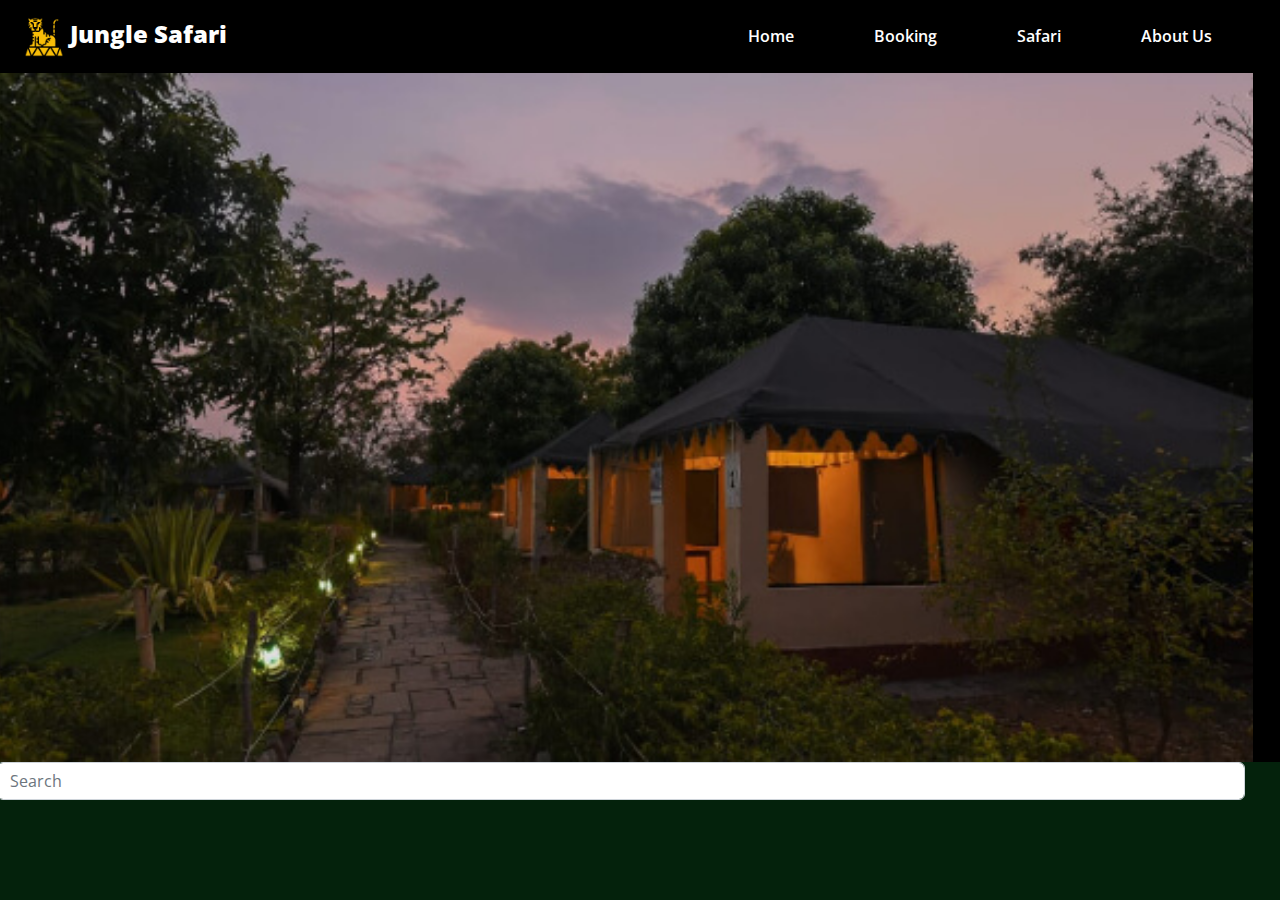
<file: booking.html>
<!DOCTYPE html>
<html lang="en">
  <head>
    <meta charset="UTF-8" />
    <meta http-equiv="X-UA-Compatible" content="IE=edge" />
    <meta name="viewport" content="width=device-width, initial-scale=1.0" />
    <link rel="stylesheet" href="./css/bootstrap-icons.css" />
    <link rel="stylesheet" href="./css/bootstrap.min.css" />
    <link rel="stylesheet" href="./css/style.css" />
    <title>Jungle Safari</title>
    <link rel="icon" href="image/icons8-tiger-64.png" type="image/icon png " />
  </head>
  <body>
    <div class="hero-box container-fluid">
      <div class="row no-gutters navbar">
        <div class="col logo-a">
          <a href="#">
            <img
              src="image/icons8-tiger-96.png"
              width="40"
              height="40"
              alt="Logo image"
            />
            Jungle Safari
          </a>
        </div>
        <div class="col">
          <ul class="nav justify-content-end">
            <li><a href="index.html">Home</a></li>
            <li><a href="booking.html">Booking</a></li>
            <li><a href="#">Safari</a></li>
            <li><a href="#">About Us</a></li>
          </ul>
        </div>
      </div>
      <div class="row no-gutters">
        <div class="col">
          <div class="hero-img">
            <img src="image/camp-serai-tiger.jpg" alt="" />
            <form class="d-flex" role="search">
              <input
                class="form-control me-2"
                type="search"
                placeholder="Search"
                aria-label="Search"
              />
            </form>
          </div>
        </div>
      </div>
    </div>
  </body>
</html>
</file>
<file: css/style.css>
/** @format */

@font-face {
  font-display: swap;
  font-family: "Open Sans";
  font-style: normal;
  src: local("Open Sans"), url("../font/opensans.woff2") format("woff2");
}
body {
  margin: 0;
  padding: 0;
  box-sizing: border-box;
  font-family: "Open Sans", sans-serif;
  background-color: #04220c;
}

.hero-box {
  background-color: rgb(0, 0, 0);
}
.navbar {
  padding: 16px;
}
.nav a {
  color: #ffff;
  font-size: 16px;
  font-weight: 600;
  text-decoration: none;
  padding: 10px 24px;
  animation: fadeIn 5s;
}

.nav li {
  padding: 0 16px;
  height: 24px;
}
.nav a:hover {
  background-color: #5fbb25;
  border-radius: 20px;
}
.logo-a {
  padding-left: 8px;
  animation: fadeIn 5s;
}
.logo-a a {
  font-size: 24px;
  font-weight: 800;
  color: #ffff;
}
.logo-a a {
  text-decoration: none;
}
.logo-a a:hover {
  color: #5fbb25;
}
.hero-img-row {
  height: 100vh;
  min-height: 580px;
}

.hero-img-col {
  height: 100%;
}
.hero-img {
  position: relative;
  width: 100%;
  height: 100%;
  margin-left: -15px;
}
.hero-img img {
  width: 100%;
  height: 100%;
  object-fit: cover;
  object-position: top 0 right 0;
  animation: fadeIn ease-in 6s;
}

.hero-txt {
  display: flex;
  flex-direction: column;
  justify-content: center;
  height: 100%;
  color: rgb(255, 255, 255);
  padding: 24px 40px;
  text-align: justify;
  animation: fadeIn 5s;
}

.hero-txt h1 {
  font-size: 64px;
  font-weight: 800;
  line-height: 87px;
}
.hero-txt h2 {
  font-size: 48px;
  font-weight: 700;
}
.hero-txt h6 {
  font-size: 16px;
  font-style: italic;
  font-weight: 600;
}
article {
  padding: 8px 0;
  font-size: 16px;
  font-style: italic;
  font-weight: 600;
}
.button {
  padding-top: 24px;
}

.button a {
  text-decoration: none;
  font-size: 16px;
  font-weight: 600;
  color: #ffff;
}

.btn-a {
  display: inline-block;
  border: 1px solid #5fbb25;
  background: none;
  padding: 24px 56px;
  border-radius: 40px;
  margin-right: 24px;
}
.btn-a:hover {
  background-color: #5fbb25;
}

.info-section-box {
  display: flex;
  flex-direction: column;
}
.info-section-box h2 {
  color: #ffff;
  font-size: 48px;
  font-weight: 600;
  line-height: 65px;
  align-self: center;
  padding: 48px 0 24px 0;
}
.section-box {
  display: flex;
  background: linear-gradient(
    270deg,
    rgba(1, 117, 34, 0.5) 2.24%,
    rgba(7, 99, 33, 0) 51.05%
  );
  align-items: center;
  min-height: 600px;
  padding: 16px;
}

.section-box-rev {
  background: linear-gradient(
    90deg,
    rgba(1, 117, 34, 0.5) 2.24%,
    rgba(7, 99, 33, 0) 51.05%
  );
}
.section-box-rev .row {
  flex-direction: row-reverse;
}
.section-info {
  color: #ffff;
  font-size: 16px;
  font-weight: bold;
  padding: 32px;
  align-self: center;
  text-align: justify;
}

.section-image {
  position: relative;
}
.img-1 {
  position: absolute;
  width: 168px;
  height: 118px;
  top: 50%;
  right: 50%;
  transform: translate(-52px, -156px);
  border-radius: 5px;
  z-index: 10;
}
.img-2 {
  position: absolute;
  width: 168px;
  height: 118px;
  top: 50%;
  left: 50%;
  transform: translate(80px, -156px);
  border-radius: 5px;
}

.img-3 {
  position: absolute;
  width: 268px;
  height: 164px;
  top: 50%;
  right: 50%;
  transform: translate(50%, -50%);
  border-radius: 5px;
  z-index: 5;
}

.img-4 {
  position: absolute;
  width: 168px;
  height: 118px;
  top: 50%;
  right: 50%;
  transform: translate(-52px, 48px);
  border-radius: 5px;
}

.img-5 {
  position: absolute;
  width: 168px;
  height: 118px;
  top: 50%;
  left: 50%;
  transform: translate(80px, 48px);
  border-radius: 5px;
  z-index: 10;
}
/* ---------------------------------------------------------------------------------------- */
.map-box {
  display: flex;
  flex-direction: column;
}
.map-card {
  display: flex;
  background: linear-gradient(
    90deg,
    rgba(1, 117, 34, 0.5) 2.24%,
    rgba(7, 99, 33, 0) 51.05%
  );
  justify-content: space-around;

  align-items: center;
  padding: 32px;
}
.map-box h2 {
  color: #ffff;
  font-size: 48px;
  font-weight: 600;
  line-height: 65px;
  align-self: center;
  padding: 48px 0 24px 0;
}
.map-tran {
  text-align: center;
  padding: 16px 48px;
}
.map-tran i {
  color: #b8b8b8;
  font-size: 56px;
  opacity: 50%;
}
.map-title {
  font-size: 16px;
  font-weight: bold;
  color: #ffff;
}
.map-info {
  color: #ebebebd4;
  font-size: 14px;
}
.map iframe {
  width: 100%;
  min-height: 450px;
  border-radius: 10px;
}

/* -------------------------------------------------------------------------------------- */
.card-box {
  display: flex;
  flex-direction: column;
  padding: 48px 0 80px 0;
}
.card-box .row {
  justify-content: center;
  gap: 3%;
}
.card-box h2 {
  color: #ffff;
  font-size: 48px;
  font-weight: 600;
  line-height: 65px;
  align-self: center;
  padding-bottom: 8px;
}

.card-box-item {
  position: relative;
  width: 297px;
}

.card-box-item img {
  object-position: -56px;
  object-fit: cover;
  width: 100%;
  height: 400px;
  border-radius: 0 16px;
}

.card-contain {
  position: absolute;
  background: #006c1ed9;
  border-radius: 0 16px;
  bottom: 0;
  left: 0;
  right: 0;
  padding: 16px;
}

.card-contain h5 {
  font-weight: 600;
  margin-bottom: 16px;
  color: #ffff;
}
.card-btn {
  text-decoration: none;
  display: inline-block;
  padding: 8px 32px;
  border: 1px solid #ffff;
  border-radius: 40px;
  color: #ffff;
  font-size: 16px;
}
.card-btn:hover {
  border: 1px solid #5fbb25;
  background-color: #5fbb25;
  color: #ffff;
}

/* --------------------------------------------------------------- */

footer {
  background-color: #00661d;
  padding: 48px 0 0 0;
}
.card-footer {
  display: flex;
  justify-content: space-evenly;
}
.footer-social {
  display: flex;
  flex-direction: column;
  padding: 16px;
}
.footer-social a {
  display: flex;
  align-items: center;
  font-size: 16px;
}

.footer-social i {
  padding: 8px;
  font-size: 18px;
}
.card-footer a {
  text-decoration: none;
  color: #ffff;
}
.social-a a {
  color: #ffff55;
}

.card-footer a:hover {
  color: #5fbb25;
}
.img-footer {
  align-self: center;
  padding: 8px;
}
footer span {
  padding: 8px;
}

footer h6 {
  color: rgba(255, 255, 255, 0.564);
  font-size: 24px;
  font-weight: 600;
  padding-left: 8px;
}

.address {
  padding: 16px;
  color: #ffff;
}
.footer-copy {
  display: flex;
  justify-content: center;
  padding: 16px;
  color: #ffff;
}
/* -------------------------------animations---------------------------------------------------- */
@keyframes fadeIn {
  0% {
    opacity: 0;
  }
  100% {
    opacity: 1;
  }
}
</file>
